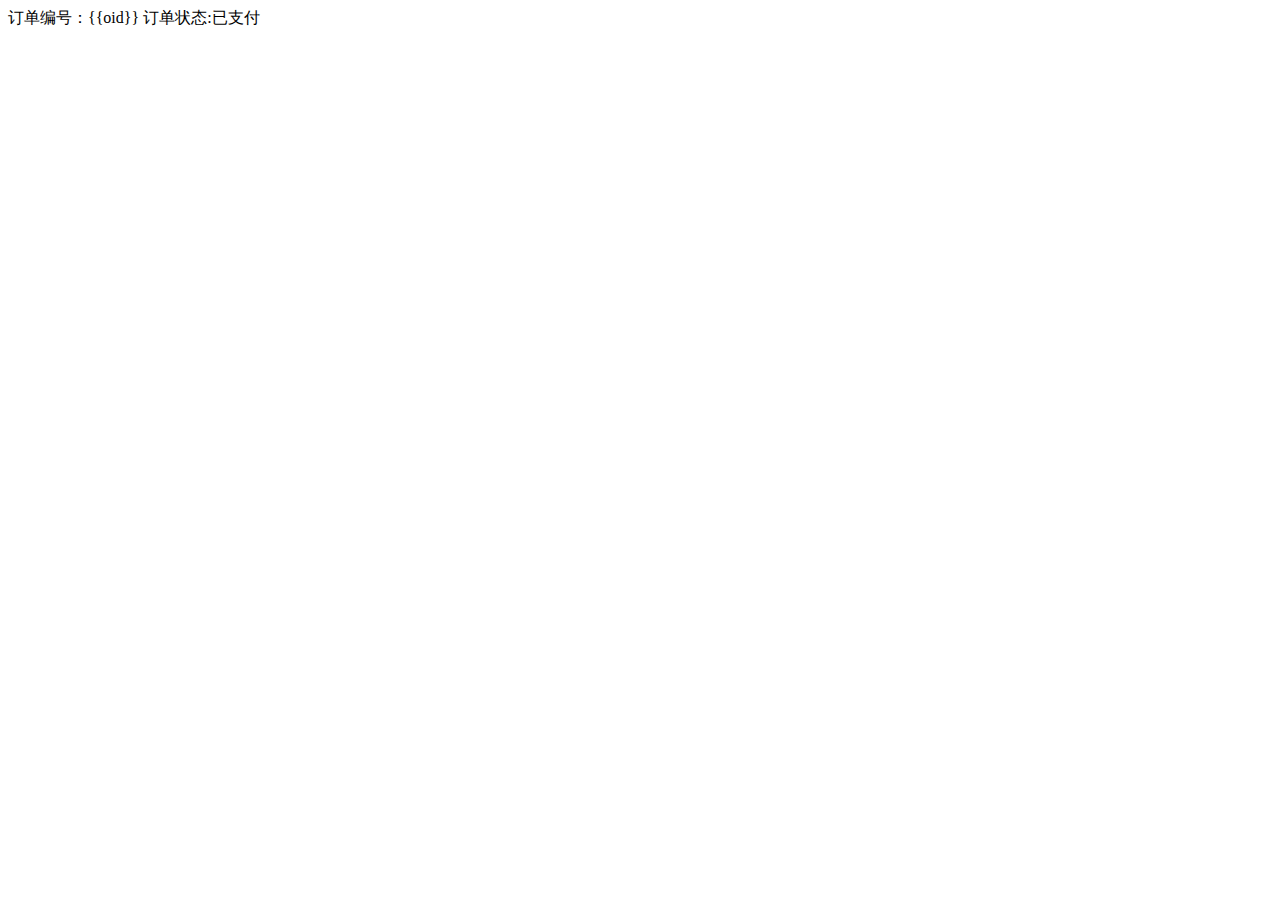
<file: templates/df_order/pay.html>
<!doctype html>
<html lang="en">
  <head>
    <meta charset="UTF-8"/>
    <title>Pay</title>
  </head>
  <body>
    订单编号：{{oid}}
    订单状态:已支付
    <script>
     setTimeout('location.href="/user/user_center_order&1/";',3000);
    </script>
  </body>
</html>
</file>
